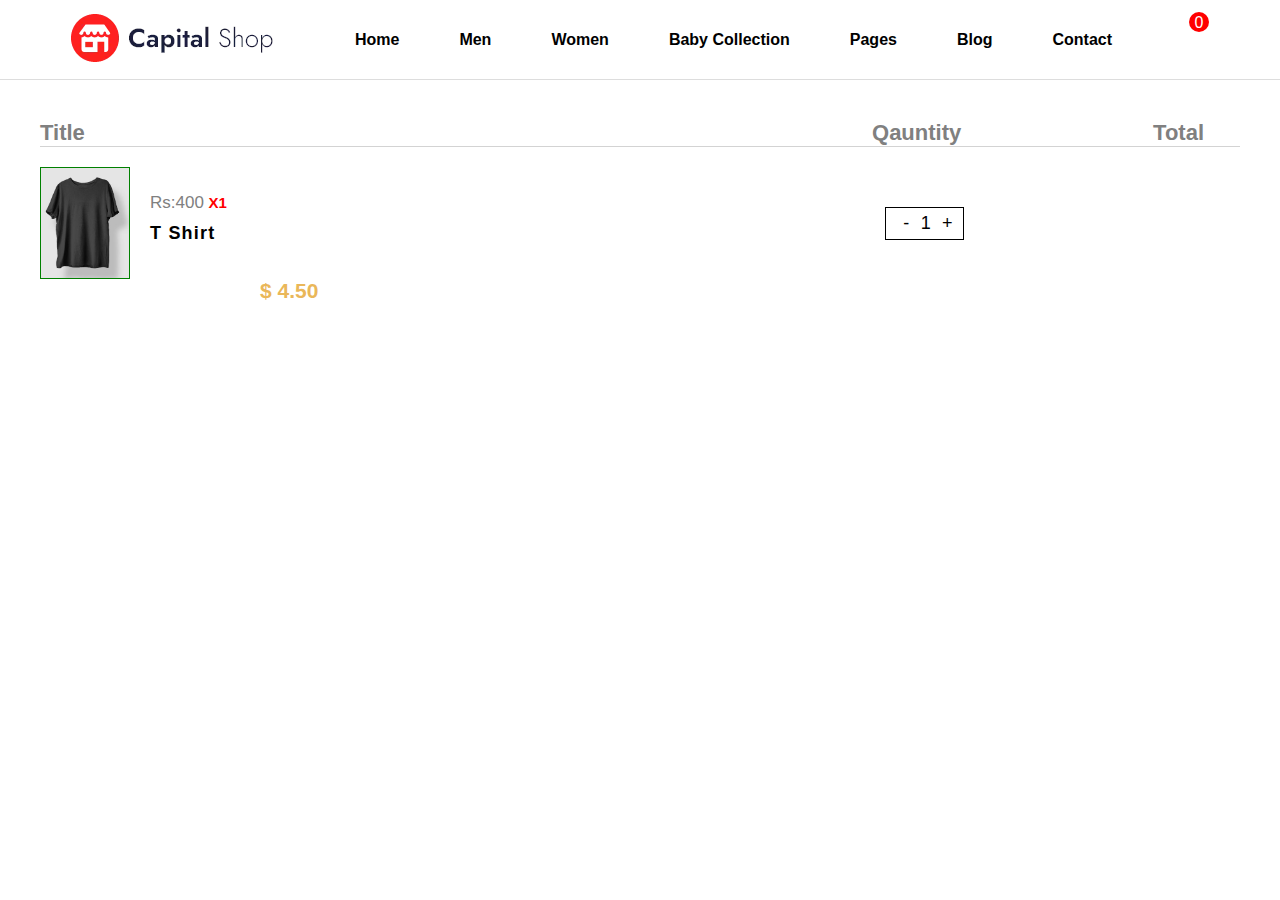
<file: ViewCart.html>
<!DOCTYPE html>
<html lang="en">
<head>
    <meta charset="UTF-8">
    <meta name="viewport" content="width=device-width, initial-scale=1.0">
    <title>Document</title>
    <link rel="stylesheet" href="style.css">
    <link rel="stylesheet" href="https://cdnjs.cloudflare.com/ajax/libs/font-awesome/6.5.1/css/all.min.css" integrity="sha512-DTOQO9RWCH3ppGqcWaEA1BIZOC6xxalwEsw9c2QQeAIftl+Vegovlnee1c9QX4TctnWMn13TZye+giMm8e2LwA==" crossorigin="anonymous" referrerpolicy="no-referrer" />
    <link rel="preconnect" href="https://fonts.googleapis.com">
<link rel="preconnect" href="https://fonts.gstatic.com" crossorigin>
<link href="https://fonts.googleapis.com/css2?family=Dancing+Script:wght@400..700&display=swap" rel="stylesheet">
</head>
<body>
    <nav>
        <div class="navbar">
            <div class="logo">
               <a href="index.html"><img src="ShopLogo.jpg"alt=""width="180"></a>
            </div>
            <!-- <h1 class="Shop">Shop</h1> -->
            <ul class="menu-li">  
                <li>Home</li>
                <li>Men</li>
                <li>Women</li> 
                <li>Baby Collection</li>
                <li>Pages</li> 
                <li>Blog</li>
                <li>Contact</li> 
            </ul> 
            <div class="icon">
                <i class="fa-solid fa-magnifying-glass"></i>
                <i class="fa-regular fa-user"></i>     
                <a id="cart-count">0</a>
                <i class="fa-solid fa-cart-shopping"onclick="ShowCart()"></i>  
            </div>   
        </div>  
    </nav>
        <div class="big-container-cart">
        <div class="cart-item">
            <h1>Title</h1>
            <h1>Qauntity</h1>
            <h1>Total</h1>
        </div>
            <div class="cart-items">     
           <div id="add-cart">
            <img class="cart-img" src="tshirt1.jpg"alt=""width="70">
            <div class="details"> 
                <p  id="Price">Rs:400 <span>X1</span></p>
                <h2 id="Title">T Shirt</h2>       
            </div> 
            <div class="value-increas">
              <div class="value">
                  <a>-</a>
                  <a id="count-value">1</a>
                  <a onclick="plus()">+</a>
               </div> 
            </div>
            <h1 class="Price2">$ 4.50</h1>
        </div> 


<script src="script.js"></script> 
        
</body>
</html>
</file>
<file: style.css>
*{
    margin:0px;
    padding:0px;
    box-sizing:border-box;
}
.navbar{
    display:flex;
    justify-content:space-evenly;
    align-items:center;
    padding:0px 50px;
    border-bottom:1px solid #ddd;
    height:80px;
    color:black;
}

a{
    text-decoration:none;
    color:black;
}
.menu-li{
    display:Flex;
}
.navbar li{
   font-size:16px; 
   font-family: "Saira", sans-serif; 
   font-weight:550;
   border-radius:2px; 
   display:flex;
   align-items:center;
   padding:0px 
}
.icon:hover{
    cursor:pointer; 

}
.icon i{
    margin-left:20px;
    font-size:22px;
}
#cart-count{
   float:right;
    border:none;
    border-radius:50%;
    margin-top:-15px;
    margin-left:-4px;
    height:20px;
    width:20px; 
    background:red;
    color:white; 
    display:flex; 
    justify-content:center;
    align-items:cetner; 
    font-family:arial;
    padding:2px;
}
/* .navbar li:hover{
    background:#e7ab3cff;
    transition:all 0.2s;
    cursor:pointer;
} */
li{
    list-style:none;
    margin-left:60px;
} 
.slider{
    position:relative;
    height:650px; 
    overflow:hidden; 
    background:#e7e0daff;  
    text-align:center;

}
.slide{
position: absolute;  
z-index:1;
transition:1s;  
touch-action:manipulation;
height:100%;
width:100%;


}
.slide img{
    background-size:cover;
    width:100%; 
    z-index:1;
    
}
.slide{
    /* clip-path: inset(0 100% 0 0);    */
    transform: translate(100%,0px);  
} 
.slide.active{
    transform: translate(0px,0px);  
    
/* clip-path: inset(0 0 0 0); */ 
/* transform: translate(0,0px);  */

}  
.btn.active{
    background:black;
   
} 
.slide .content{
    top:180px; 
    left:200px; 
    display:flex;
    flex-direction: column;
    text-align:center;
    align-items:center;
    position:absolute; 
    z-index:2;
    
} 
.slide .content h2{
    font-size:55px; 
    font-family: "Spinnaker", sans-serif;  
    font-weight:500;
   margin-bottom:10px;
}
.slide .content p{
    font-size:16px;
    line-height:2;
    font-weight:200;
    width:400px; 
    color:gray;
    text-align:center;
}
.content p{
    /* margin-left:20px;  */
}
.slide-btn .btn{ 
    border:1px solid black;
    border-radius:50%;
    width:12px;
    height:12px;
    margin-top:5px; 
    
} 

.content .Shop-btn{
    padding:15px  0px;
    border:1px solid black;
    width:160px;
    background:#000;
    margin-top:30px;
    color:white;
    border:none;
    font-family:arial;  
    font-size:16px; 
    font-weight:600;
    /* margin-left:135px; */
    
}
.Shop-btn:hover{
    background:white;
    cursor:pointer;
    color:black; 
    border:1px solid black; 
    font-size:17px;
}
.content span{
    font-size:50px;
    color:red;
    font-family: "Dancing Script", cursive; 
    line-height:1.2;
    padding-bottom:10px;
    font-weight:400;
    display:block; 
}
    
.slide-btn li{
    margin:6px; 
}
.slide-btn{
position:absolute;
z-index: 1;
transform:translate(620px,-30px)
} 
.slide-btn{
    display:flex; 
}
.catgeroies{
    max-width:1200px;
    display:flex; 
    flex-wrap:wrap;  
    margin-left:auto;
    margin-right:auto;
    margin-bottom:120px; 
    padding-top:140px; 
     
    
    
}
.row{
    display:flex;
    flex-wrap:wrap; 
      
}

.box{  
    width:370px;
    height:250px; 
    border:1px solid #ddd;
    margin:5px;  
    text-align:center;
    overflow:hidden;
     
}

/* .img1{ 
    background:url(box1Men.jpg);
    height:250px;
    width:300px; 
    background-size:cover; 
} */
.box-img{
    height:250px;
    width:100%; 
    display:flex;
    justify-content:Center;   
    align-items:center;
    
    
     
}


.box a{
    text-decoration:none; 
    font-family:arial; 
    padding-top:0px; 
    color:black;
    font-weight:700; 
    
}
.div a{
    font-family: 'Gill Sans', 'Gill Sans MT', Calibri, 'Trebuchet MS', sans-serif; 
    font-size:25px;  
    
}

.box .Mens-Fashion{ 
    width:100%;
    display:inline-block; 
    border:1px solid #ddd; 
    padding:13px 30px; 
    background:white;  
    transition:all ease 0.5s 
}
.Mens-Fashion:hover{
    /* padding:13px 38px; */
    transform:scale(1.1);
    color:gray;
}
.padding{
    /* padding-left:40px; 
    padding-right:40px;
    padding-top:20px;  */
}

.border-hover{
    border:1px solid red;      
}
.container-fluid{
    margin-left:auto;
    margin-right:auto;
    padding-right:15px;
    padding-left:15px;  
    padding-top:80px; 
    display:flex;  
    overflow:hidden;
    position:relative; 
     
     
}
.img-box{
    
}
.women-fluid{ 
    margin-left:auto;
    margin-right:auto;
    padding-right:15px;
    padding-left:15px;  
    padding-top:80px;  
    display:flex;  
    flex-direction: row-reverse;  
    overflow:hidden;
    position:relative;  
} 
.Heading{
    text-align:center;
}
.women-fluid .h2{ 
    font-size:60px;  
    font-weight:500;
}
.col-lg-8::-webkit-scrollbar{
    display:none;
} 
.col-lg-9::-webkit-scrollbar{
    display:none;
}
#col-lg-1::-webkit-scrollbar{
    display:none;
}  
#col-lg-2::-webkit-scrollbar{
    display:none;
}    
.col-lg-8{ 
    width:850px; 
 
    height:700px;  
    overflow:scroll;
    position:relative;  
    margin-top:120px;
    margin-left:60px; 
    padding:25px;
    padding-top:120px;
     
}
 
/*Shop 2 Stylign*/
.col-lg-9{ 
    width:850px; 
   
    height:700px;  
    overflow:scroll;
    position:relative; 
    margin-top:110px;
    margin-left:0px;
    margin-right:60px; 
    padding:25px;
    padding-top:110px;
     
}
#col-lg-6{ 
    display:flex;
    position:absolute;
    left:0px;
    transform: translate(0px,0px); 
    transition:ease all 0.7s 
}
 #col-lg-7{
    display:flex;  
    position:absolute;
    left:0px;
    transform: translate(0px,0px);  
    transition:ease all 0.7s;

}  

.rows{
    padding-top:40px; 
    text-align:center;
}
 

.img-box{
    background:gray;
    height:672px; 
    width:260px;
    background-size:cover;
    display:flex ;
    justify-content:center;
    align-items:center;
    margin-left:40px;
    margin-bottom:140px;
    margin-top:40px;  
    position:relative;
    
}
.rows h2{
    font-size:70px;
    font-family:Gill Sans;
    font-weight:400;
    padding-bottom:10px;
    color:black;
}
.rows a{
    color:white;
    font-size:20px; 
    font-weight:560; 
    font-family:arial;
    text-decoration:underline;
}
.select-type{
    position:absolute;
    transform:translate(542px);
    padding-top:120px;
    z-index:1;

  
  } 
  .select-type2{
    position:absolute;
    transform:translate(-550px);
    padding-top:110px;
    z-index:1;

  } 
.select-type a{
    font-family:Sans-Serif;
    font-size:25px;
    font-weight:200;
    color:black;
    margin:16px;
    text-decoration:underline;
}
.select-type2 a{
    font-family:Sans-Serif;
    font-size:25px;
    font-weight:200;
    color:black;
    margin:16px; 
    text-decoration:underline;
} 
.outfit{  
    width:275px;   
    height:300px;    
    margin-left:10px;  
    margin-right:10px;  
    text-align:center;
    background:#e5e5e5;
  
} 
img{
    width:100%;
    height:100%;
}
.outfit-img{
    background-size:cover;
    object-fit:cover; 
    height:100%;
    width:100%;
    background-size:cover;
    background:no-repeat;
    
    
}
.outfit:hover{
    cursor:grap;
}
.outfit p,h3{
    padding-top:10px;

}
.heading{
    font-size:20px;
    color:gray;
    padding-top:5px;
}
.Title{
    font-size:23px;
    font-weight:500; 
    font-family:'Segoe UI', Tahoma, Geneva, Verdana, sans-serif;
    color:#505250
}
.Price ,.Price2{ 
    font-size:21px;
    font-weight:700;    
    font-family:sans-serif; 
    color:#eab759;

}
.Price span{
    font-weight:500;
    text-decoration: line-through; 
    color:gray;
    font-size:17px;
}
.shop-btn{
    /* position:relative; */
    /* top:0px;
    right:0px; */
    /* display:flex;    */
    /* align-items:center; */
    
    /* border-radius:10px;
    border:1px solid black;
    width:10px; */ 
    margin-left:auto;
    margin-right:auto;
    max-width:200px;
    position:absolute;
    display:flex; 
}
.sliderr-btn{ 
    position:relative; 
    width:52px;   
    height:20px;    
    overflow:hidden;   
    transform:translate(770px,-190px) 
}
.sliderr-btn2{
    position:relative; 
    width:52px;    
    height:20px;       
    overflow:hidden;   
    transform:translate(550px,-190px);
    
}
.shop-btn2{ 
    margin-left:auto;
    margin-right:auto;
    max-width:200px;
    position:absolute;
    display:flex;
    
}
.shop-btn .s-btn{
    white-space:nowrap;
    transition:all 0.5s;
    margin:6px; 
    width:9px; 
    height:9px;     
    /* width:12px; 
    height:12px; */ 
    border-radius:50%;  
    border:none;
    background:#dddd;
    overflow:hidden; 
    /* background:gray; */ 
} 

/*Shop 2 CSS Style*/
.shop-btn2 .s-btn2{ 
    white-space:nowrap;
    transition:all 0.5s;
    margin:5px;    
    width:9px; 
    height:9px;       
     border-radius:50%;  
    border:none;
    background:#dddd;
    overflow:hidden;
}  
.s-btn.active{
    width:25px;  
    height:7px;     
    border-radius:10px; 
    background:black; 
    
} 
/*Shop 2 Button Active Style*/
.s-btn2.active{  
    width:25px;   
    height:7px;       
   
    border-radius:10px; 
    background:black;
    
}  
.left-right-btn{
    display:flex;
    align-items:center;
    position:absolute ;
    right:60px;  
    font-size:40px; 
    font-weight:200;
    color:black; 
    width:760px; 
    top:440px;  
    
}   
.left-right-btn2{
    display:flex;
    position:absolute ;
    left:260px; 
    font-size:40px; 
    font-weight:200;
    color:black; 
    width:760px; 
    top:400px;
} 


.left-btn{
    color:gray;
    margin-left:-190px;
    flex-grow:1;
   
}




/*End*/
 
.overflow{
    width:275px; 
    height:300px; 
    overflow:hidden;
}  
.cart-option:hover{
    cursor:pointer;
}
.cart-option{ 
    height:300px; 
    transform:translate(0px, -220px);
    transition:all ease 0.6s
}  
.cart-option:hover{
    transform:translate(0px,-288px)
}
.cart{
    width:200px;
    display:flex;
    align-items:center; 
    padding:10px; 
    margin-left:8px;
    bottom:0px; 
    position:absolute; 
    
    
}
.cart-img{ 
    border:1px solid red;
    height:60px;
    width:50px; 
    background-size:cover;
    object-fit:cover;

 }
.cart-option a {
    background:white;
    white-space:nowrap;
    padding:18px 20px ;
    border-radius:3px; 
    
}
.share{
    margin-left:2px; 
    background:white;
    border:1px solid #ddd; 
    border-radius:2px; 
    padding:17px 9px; 
}
.share a{
    padding:0px 0px; 
}
.share .fa-solid{
    font-size:15px; 
}
.add-cart{ 
    padding: 19px 10px;
    background:#e7ab3cff;
    border-radius:2px;  
}
.add-cart .fa-solid{
    color:white;
}
.cart div{
    margin-right:2px
}
/*Quick View Styleling*/ 

.cart a{
    text-decoration:none;
    color:black;
    font-size:17px; 
    font-family:Serif;
    font-weight:550;
    color:rgb(48, 47, 47); 
}
.cart span{
    color:black;
    text-decoration:none; 
    font-weight:700;
    padding-right:3px;
}
.Deal-border{
    margin-left:70px;
    margin-right:70px;
    padding-top:70px;
    padding:60px;
    height:500px; 
    display:flex;
    justify-content:space-around;
    text-align:center;
    background:#f4f1e9;
    overflow:hidden;   
}
.img{
    background-size:cover;
    background-position:top center;
    object-position:center;
    object-fit:cover;
    margin-top:-50px;
    height:400px;
    width:500px;
  
     
}
.time-days{
    display:flex;
    justify-content:center;
    
}
.Deal-border h1{
    padding-bottom:30px;
    font-family:sans-serif; 
    font-size:36px;
    font-weight:700; 
    color:rgb(39, 38, 38);
    

}
.Deal-border p{
    text-align:center;
}
.Deal-border .paragraph{
    width:340px;
    margin-left:20px;
    line-height:25px;
}
.Deal-border p{
    font-family:sans-serif;
    color:gray;
    font-size:15px;
    padding-bottom:20px;
}
.Deal-border .deal-price{
    color:orange; 
    font-size:22px;
    font-family:sans-serif;
}
.Deal-border .handbag{
    color:rgb(39, 99, 68);
    font-weight:100;
    font-size:17px;
}
.Deal-border .time-days{
    padding-top:20px;
   
}
.time-days input{
    padding:0px;
    color:#e7ab3c;
    font-weight:550;
    font-family:arial;
    display:block;
    text-align:center;
    width:40px;
    font-size:19px;
    border:none;
    padding-bottom:10px;
    padding-top:4px;
  
}
.time-days a{
    color:gray; 
    font-size:16px;
    font-weight:500;
    font-family:sans-serif; 
}
.time-days .days{
    margin:10px;
    padding:10px 20px;
    background:white;
    
    
}
.Deal-border button{
    padding:13px 0px;
    border:1px solid black;
    width:130px;
    background:#e7ab3c;
    margin-top:35px;
    color:white;
    border:none;
    font-family:arial;  
    font-size:16px; 
    font-weight:600;
}
.footer-first{
    display:flex;
    justify-content:space-around;
  
    padding:35px 0px;
    background:#303030; 
}
.footer-container{
    background:#191919ff;
    height:400px;
    width:100%;
    color:white;
}
.footer{
    display:flex;
    justify-content:space-around;
    padding-top:80px;
    padding-bottom:50px;
   
}
.footer h1{
    padding-bottom:10px;
    font-family:arial;
    font-size:17px;
}    
.footer .Logo{
    font-Size:30px;
}
.footer button{
    padding:12px 25px;
    font-size:17px;
    background:#e7ab3c;
    color:white;
    border:none;
}
.input{
    display:flex;
    align-items:center;
}
::placeholder{
    color:rgb(182, 178, 178); 
    font-size:15px;
    font-family:arial;
} 
.footer input{
    padding:15px 23px;
    background:transparent;
    border:none;
    background:rgba(245, 238, 238, 0.17); 
    box-shadow:160px 140px 180px inset #191919ff,  -120px -150px -160px #191919ff;
    outline:0;
    color:white;
} 
.footer-container a{
    color:gray;
    font-family:sans-serif;
    display:block;
    margin-top:10px;
}
.footer .p{
    font-family:sans-serif;
    width:70%;
    padding-bottom:20px;
    line-height:1.6;
    color:gray;
}
.footer-end{ 
    padding:14px 50px;
    border-top:1px solid gray; 
    background:#191919ff;
    color:rgb(182, 178, 178);  
    padding-bottom:0px;
    margin-bottom:0px;
    
}   
.footer-end p{
    font-family:sans-serif;
    font-size:15px;
    padding-top:10px;
}
.footer-end .copyright{
    display:flex; 
    justify-content:space-between; 
}
.delivery-time{
    display:flex;
    justify-content:space-around;
    align-items:center;
    border:1px solid #ddd;
    height:100px;
    width:1200px; 
    margin-left:70px; 
    margin-bottom:20px;
}
.delivery-time h2,p{
    font-size:17px;
    font-family:sans-serif;
}
.delivery-time img{
    background-size:cover;
    object-position:center;
    height:35px;
}
.divv{
    display:flex;
}
.free-time{
    margin-left:10px;
} 
.alertAdd{
    position:absolute;
}
#cart-container{
    display:none;
    border:none;
    margin-top:-1px;
    outline:0;
    background:white;
    width:320px;
    height:420px;
    position:absolute;
    right:0px;
    z-index:2; 
    padding:0px 12px;
}
#add-cart{
    padding:20px;
    display:flex;
    flex-wrap:wrap;
    align-items:center; 
    position: relative;   

} 
#cart-container .cart-img{
    border:1px solid #ddd;
    overflow:hidden;
}
.details{
    display:block;
    padding-left:20px;
}
.details p{
    padding-bottom:10px;
    font-family:arial;
    font-size:17px;
    color:gray; 
}
.details span{
    font-size:15px;
    font-weight:600;
    color:red;
}
.details h2{ 
    padding-bottom:10px;
    font-family:sans-serif;
    font-size:18px;
    letter-spacing:1.2px;
}
.cart-img{
border:1px solid red;
}
.cart-bottom{
    padding-top:0px;   
} 
.cart-button{
    display:inline-block; 
    padding-left:14px; 
    padding-top:10px; 
} 
.cart-bottom button{
    padding:15px 90px;
    margin-bottom:10px ;
    color:white;
    background:#000;
    font-size:15px;
    font-family:sans-serif;
    letter-spacing:1px; 
    border:none;  
    
}
.cart-bottom .btn2{
    background:#e7ab3c;
}
.Total{
    display:flex; 
    justify-content:space-between;
    padding:0px 20px;
    border-top:1.7px solid #ddd;
    padding-top:10px;
    padding-bottom:10px;

}
.Total p{
    font-family:sans-serif;
    font-size:17px;
    letter-spacing:1.2px;
    font-weight:500;
    color:orange
}

.divv img{
    width:40px;
    height:inherit;
} 
#cart-overflow,#car-overflow2{ 
    height:250px; 
    width:300px; 
    overflow:scroll;
    overflow-x: hidden;   

     
 } 
 #cart-overflow::-webkit-scrollbar{
    width:2px; 
   }
   #cart-overflow::-webkit-scrollbar-track{
       background:white
         
   }
   #cart-overflow::-webkit-scrollbar-thumb{
       background:gray; 
       border-radius:40px;
   
}
#font-trash{
position: absolute;
right:45px;
top:18px;
font-size: 18px;
color:lightslategray;
}
 .outfit h1{
    padding-top:10px;
}
.left-right-btn3{
    display:flex;
    position:absolute ;
    left:218px; 
    font-size:40px; 
    font-weight:200;
    color:black;  
    width:79%; 
    top:320px;
    z-index:1;
     
    
}  

    #col-lg-1{   
        
        width:96%; 
        
        height:500px; 
        position:relative;  
        margin-top:0px;
        margin-left:0px;  
        margin:20px;
        /* padding:25px; */
        /* padding-top:120px; */
        border-top:1px solid #ddd;
        border-bottom:1px solid #ddd;
        padding:30px 30px;
    
        padding-top:20px;
        margin-bottom:200px;
    
        

        
    }
    #col-lg-2{  
        width:100%; 
        height:500px;   
        overflow:scroll;
        position:relative; 
        margin-top:0px;
        padding:25px;

        
        
        
        
    }
    #col-lg-3{
        display:flex;  
        position:absolute;
        left:0px;
        transform: translate(0px,0px);  
        transition:ease all 0.7s;
   
 

} 

.shop-img{
    background:url(tshirt1.jpg);
    width:290px;
    height:336px;

}
.Headings{
    display:flex;
    align-items:cetner;
    justify-content:space-between;
    padding:0px 50px;       
}

.Headings a{
    font-family:sans-serif;
    font-size:20px;
    margin-left:20px; 
}
.Headings h1{

}
.Headings .Min-type{ 
    /* border-bottom:4px solid red; */
    padding-bottom:52px;
  
    
}
.Min-type.Underline{
    border-bottom:4px solid red; 
     
}

.cart-options{
    border:1px solid red;
    position:absolute;
    
}
.footer-first img{
    width:160px;
}

.select-href a{
    font-family:sans-serif;
    font-size:20px;   
}   
#cart-count{
    transition: all ease 0.4s;
}
#empty{
    display:flex;
    justify-content: center; 
    align-items: center;
    padding-top: 110px;   
    font-family: sans-serif;
    font-size:19px;
    font-weight: 500;
}
.big-container-cart{
padding:0px 40px;
padding-top:40px;
}
.cart-items{
    border-top:1px solid lightgray;
    width:100%;
}
.cart-items .cart-img{ 
    border:1px solid green;
    height:inherit;
    width:90px;
}
.cart-items #add-cart{
    padding-left: 0px;
}
.cart-items .details{
    width:64%;    
}
.cart-items .Price2{
    padding-left: 220px;
}
.cart-item{
  display: flex;
  justify-content: space-around;
  width:97%

}
.cart-item {
    font-size:11px;
    font-family:sans-serif;
    color:gray;
    font-weight: 200;
}
.cart-item :first-child{
   
    flex-grow: 1; 
    width:55%;
 
}
.cart-item :nth-child(2){

    flex-grow: 1;
    
    
 
}
.value{
    border:1px solid black;
    font-family:sans-serif;
    font-weight: 400;
    padding:5px 10px;

}

.value a{
    font-size: 18px;
    margin-left:7px;
    } 
/* .big-container-cart{
    padding:20px;
    padding-top:40px;
}
.types{
  display: flex;
  justify-content: space-between;
  padding:0px 80px;
  color:gray;
 
  
  
}
.types h2{
    font-family: sans-serif;
    font-size: 16px;
}
.types :first-child{
    width:10%;
}

#cart-overflow2{

display:flex;
flex-wrap:wrap;
display: flex ;
align-items: center;
justify-content: space-between;
padding:20px;
border-top:1px solid red;

}

.value{
    border:1px solid black;
    font-family:sans-serif;
    font-weight: 400;
    padding:5px 10px;

}
.value a{
font-size: 18px;
margin-left:7px;
}
.Price2{
    padding-right:40px 
} */
#fa-magnifying-glass{

}
#Navbar-input{
    width:318px;
    height: 40px;
    border:1px solid lightgray;
    border-radius: 30px;
    padding:0px 10px;
    outline: 0;
    display: none;

}
@media screen and (max-width:600px){
    .big-container-cart{
        padding:10px;
    }
    .cart-items .Price2{
        padding-left:12px;
        margin-left:0px;
        font-size: 19px;
        position: absolute;
        right:6px;
        margin-bottom: 35px;
        
    }
    .cart-item h1{
        font-size: 15px;;
    }
    .cart-items .value{
        width:58px;
        /* margin-left:150px; */
        padding:1px 0px;
        position: absolute;
        right:5px;
    }
    .cart-items .details{
        width:64%;

    }
    .cart-items #add-cart{
        width:100%;

    }
    .value a{
        font-size: 14px;
        margin-left:7px;
        } 
    .details p{
        font-size: 15px;
    }
    .cart-item :nth-child(2){
        display: none;
    }
}
@media screen and (max-width:600px){
    #fa-magnifying-glass{
        right:30px;  
        top:31px;
        font-size: 17px;
    } 
    .catgeroies{
        max-width: 321px;
    }
    .box-img{
        height:212px;
    }
    
    .box .Mens-Fashion{
        font-size: 20px;
    }
    .box{
        width:307px;
        height: 201px;
    }
    .logo img{
        width:70%;
    
    }
    .Headings .Min-type{
        padding-bottom: 21px;

    }
    .icon{

    }
    .icon .fa-solid{
        font-size:16px; 
    }
    .icon .fa-regular{
        font-size:16px; 
    }
    .slider{
        height:285px; 
    }
    .slider .content{  
    top:51px;
     left:45px;  
    }
    .content{
        top:51px;
    }
    .slider .content span{
        font-size:27px;
    }
    .slider .content h2{
        font-size:25px;
    }
    .slider .content p {
        font-size:9px;
        width:299px;
    }
    .slide-btn{
        width:100%;
        display: flex;
        justify-content:center;
    }
    .content .p{
        
    }
    .slider .Shop-btn{
        width:133px;
        padding:12px 0px;
        font-size:11px;    
    } 
    .slider img{  
    width:100%;
    height:531px;  
    background-size:cover;
    object-fit:cover;
    object-position:cetner;
    
        
    } 
    
    .col-lg-8 ,.col-lg-9{ 
        width:277px;
        padding-left:0px;   
        margin-left:auto;
        margin-right:auto;  
        height:440px;
        padding:0px
          
    }
    .outfit{
    width:100%;
    margin-left:17px;
    }
    #col-lg-7{
        left:8px;
    }
    .left-right-btn{
      top:75%; 
      right:0px;
      width:40%; 
      z-index:2;
      font-size:33px;
    }
    .left-right-btn2{ 
        top:75%; 
      width:40%;  
      left:205px; 
      z-index:2;  
      font-size:33px;
      
    }
    .left-right-btn3{  
        width:36%;
        left:206px; 
        top:256px;
        z-index:2;
        font-size:33px;
    }
    #col-lg-1{
        margin-left:auto; 
        margin-right:auto;
        width:335px;
    }
    .big-container{ 
    
    }
    .rows{
          margin-left:auto;  
          margin-right:auto;
          width:700px;
          padding-bottom:0px;
          margin:0px;
        
         
    }
    .rows h2{
        font-size:60px;
    }
    
    .container-fluid,.women-fluid{
        flex-wrap:wrap;
        width:356px;  
        padding-left:0px;
        padding-right:0px;
        padding-top:0px;
        padding-bottom:0px;
        overflow:visible;
        
        
    }
    .col-lg-8{  
        padding:0px; 
        
        padding-top:0px;
    }
    .delivery-time{
        display:none; 
    }
    .img-box{
        margin-bottom:0px;
        width:328px;
         
    }
    .footer-end {
      

         
    }
    .footer-container{
        height:900px;
    } 
    .footer{ 
    flex-wrap:wrap; 
    display:inline-block;  
    padding-bottom:0px;
    padding-left:25px; 
     
}
.footer-first{
    display:flex;
    justify-content:end; 
    padding:0px;

}
.footer-first img{
    width:110px;
    margin:10px; 
}
.footer-end .copyright{
    
    flex-wrap:wrap;
    text-align:center;
    flex-direction:column ;
    padding-bottom:40px;  

} 
.footer-end .copyright p{
    font-size:13px;
    padding-bottom:9px;
   
}
.footer input{
    padding:15px 10px;
}

    .footer .menu1{
        margin-bottom:10px;
    }
    .footer a{
        padding-bottom:10px;
    }
    
    .justify-content{
        
    } 
    .slide-btn{
    transform:translate(0px,0px)
    }
    .sliderr-btn ,.sliderr-btn2 {   

        transform:translate(10px,0px);
        margin-left:auto;
        margin-right:auto;
    }
    
    .select-type,.select-type2{
        transform: translate(0px,0px);
        width:100%;
        text-align:center;
        left:0px;   
        top:712px;
        display:inline-block; 
        
    }
    .select-type,.select-type2 a{  
        margin:0px;
        padding-left:10px;
        font-size: 18px;
    } 
    .select-type a{
        margin:0px;
        padding-left:10px;
        font-size: 18px;
    }
    
    .navbar .menu-li{
        display:none;
        
    }
    .navbar{
        justify-content:space-around;
        padding:0px 0px;
    }
    
    .slider{
       
         width:100%;
       
    }
    
    .slider img{
        width:100%;
        

    }
    
    #cart-container{
       
    }
   
    .Deal-border{         
    margin-top:220px; 
    margin-bottom:120px;
    padding-top:30px;
    padding:10px;  
    height:640px;
    margin-left:0px;
    margin-right:0px;
    width:100%;
    display:block; 
    }
    .Deal-border h1{
        font-size:25px;
    }
    .Deal-border p{
        font-size:11px;
        padding-bottom:14px;
      
    }
    .Deal-border .time-days{
        padding-top:14px; 
    
    } 
    .time-days .days{
        padding:0px 8px;
        margin:10px;
    
    } 
    .time-days input{
        font-size:21px;
    }
    .time-days a{
        font-size:13px; 
    }
    .min-border .paragraph{
    
        margin-left:auto; 
        margin-right:auto;
        justify-content:center;
        width:240px;
    }
    .min-border .deal-price{
        font-size:15px;
    } 
    .min-border .handbag{  
        font-size:12px;
    }
    .Deal-border img{ 
        height:176px;
        width:238px;  
        margin-top:0px; 
        margin:0px;
        padding:0px;
        
       
    }
    .Deal-border button{
        padding:10 0px;
        width:111px;
        font-size:13px;
    }
    .img-box{
        margin-left:20px;
    }
    .Headings{ 
        display:block;
        padding:0px 0px;
        text-align:center;
    }
    .Headings h1{
        padding-bottom:21px;
        font-size:24px;  
        font-family:sans-serif;
    }
    .select-href a{
        font-size:16px;
    }
    .banner{
        
    }
    

   
    
}
/*Responsive End*/
</file>
